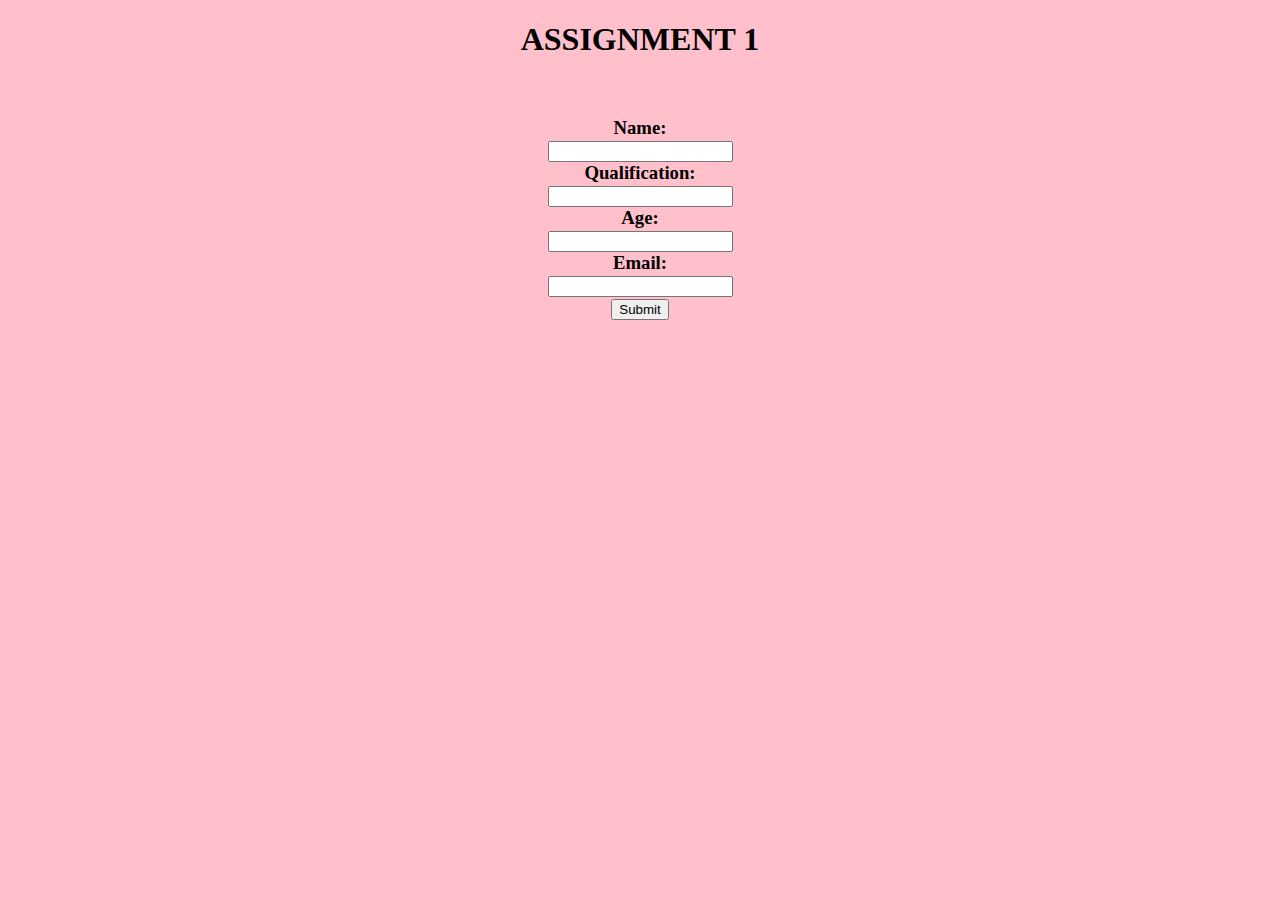
<file: Assignment/Team member 1/ASSIGNMENT 1/webpage.html>
<!DOCTYPE html>
<html lang="en">
<head>
	<meta charset='utf-8'>
	<body bgcolor="pink">

	 <form><center>
	 	<h1> ASSIGNMENT 1</h1><br>
	 	<h3>
  <label for="Name">Name:</label><br>
  <input type="text" id="Name" name="Name"><br>
  <label for="Qualification">Qualification:</label><br>
  <input type="text" id="Qualification" name="Qualification"><br>
  <label for="Age">Age:</label><br>
  <input type="text" id="Age" name="Age"><br>
  <label for="Email">Email:</label><br>
  <input type="text" id="Email" name="Email"><br>
  <input type="submit" value="Submit"></h3>

</center>
</form> </body>
</head>
</html>
</file>
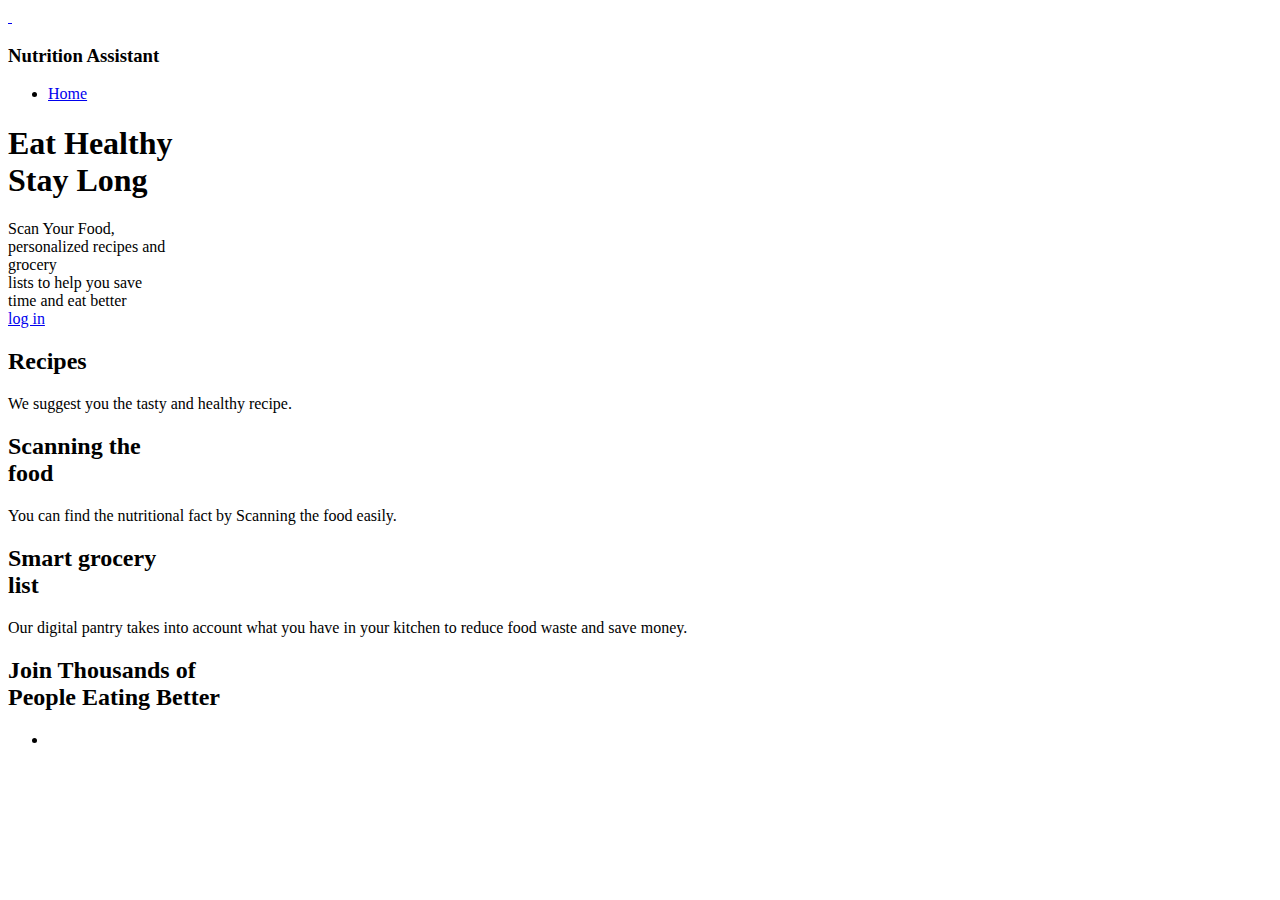
<file: Project Development Phase/Sprint 2/Template/profile.html>
<!DOCTYPE html>
<html lang="en">
<head>
<title>Nutrition Assistant Application</title>
<meta content="PlateJoy is your personal meal planning assistant, providing custom meal plans and recipes. Start your free trial to enjoy recipes tailored to your preferences and needs." name="description">
<meta charset="utf-8">
<link href="/favicon.png" rel="shortcut icon" type="image/png">
<link href="/apple-touch-icon.png" rel="apple-touch-icon">
<link href="/apple-touch-icon.png" rel="shortcut-icon">
<meta name="csrf-param" content="authenticity_token" />
<meta name="csrf-token" content="MXoBupivoEIcosJZYNT7pwHzK9Qbcw0oENsZ8UjFIchb9XsuxVHqlSqrwOqmsadk_PCfrEpHxv3v9epPZ9K5EQ" />
<meta content="4.76.00" name="app-version">
<meta content="width=device-width, initial-scale=1, maximum-scale=5, minimum-scale=1, user-scalable=yes" name="viewport">
    <style type='text/css'>.preampjs [data-preamp], .fusejs [data-fuse] {opacity: 0 !important}</style>
<script>
  !function(co,h,e,s,i,o,n){var d='documentElement';var a='className';h[d][a]+=' preampjs fusejs';
  n.k=e;co._Cohesion=n;co._Preamp={k:s,start:new Date};co._Fuse={k:i};co._Tagular={k:o};
  [e,s,i,o].map(function(x){co[x]=co[x]||function(){(co[x].q=co[x].q||[]).push([].slice.call(arguments))}});
  h.addEventListener('DOMContentLoaded',function(){co.setTimeout(function(){
  var u=h[d][a];h[d][a]=u.replace(/ ?preampjs| ?fusejs/g,'')},3e3);
  co._Preamp.docReady=co._Fuse.docReady=!0});var z=h.createElement('script');
  z.async=1;z.src='https://cdn.cohesionapps.com/cohesion/cohesion-health.min.js';h.head.appendChild(z);}
  (window,document,'cohesion','preamp','fuse','tagular',{
    tagular:{writeKey:"wk_1wdlMB0l954X8sRkq2Hb9UwTNRV",sourceKey:"src_1wdlM7mTsZtqLAea5Lkl1m2xeM1", authCookie: 'tglr_auth_id'},
    preamp:{siteId:"3HJazcKhTFrRMXQ0iSjG2G", endpoint:"https://api.hc.preamp.io/api/v1"},
    consent:{required:false}
  })
</script>
<script src="https://browser.sentry-cdn.com/6.10.0/bundle.min.js" integrity="sha384-nsIkfmMh0uiqg+AwegHcT1SMiPNWnhZmjFDwTshLTxur6ZPNaGT8vwT+vHwI5Jag" crossorigin="anonymous"></script>

  <script>
    Sentry.init({
      dsn: 'https://908471f316134004bcec6690f8c80e0e@sentry.io/273538',
      environment: 'production',
      release: '5.24.00',
      ignoreUrls: [/cdn\.mxpnl\.com/, /cdn\.segment\.com/],
      ignoreErrors: [
        /^twttr is not defined$/,
        /^\$ is not defined$/,
        /^JQuery is not defined$/,
        /^Can't find variable: \$$/,
        /^ResizeObserver loop limit exceeded$/,
        /^null is not an object \(evaluating 'document\.body\.childNodes'\)$/,

        // begin: user does early page cancel
        // see https://stackoverflow.com/questions/55738408/javascript-typeerror-cancelled-error-when-calling-fetch-on-ios
        /^TypeError: NetworkError when attempting to fetch resource$/, // firefox
        /^TypeError: Failed to fetch$/, // chrome
        /^TypeError: cancelled$/, // safari
        // end: user does early page cancel
      ],
      tracesSampleRate: 1.0,
    });
  </script>

<noscript>
  <style>
    .yesscript {
      display: none !important;
    }
  </style>
</noscript>


<link rel="stylesheet" media="all" href="https://static.platejoy.com/assets/v4_landing_pages/application-2e424c82369d08364b98218321c17b56dad5257a95c5a5fda0b4c77530036cb8.css" />
<script src="https://www.googleoptimize.com/optimize.js?id=OPT-WPTFGRZ"></script>
</head>
<body class="static pages home pages-home not-mobile-app">
<header class="non-printer-only">
<a aria-label="Skip to Main Content" class="sr-only" href="#main">&nbsp;</a>

<div class="logo-wrap">
<h3 align="left">Nutrition Assistant</h3>
<i aria-label="PlateJoy Health"></i>
</div>
<nav aria-label="Secondary" class="secondary">
<ul>
<li class="tablet-plus-only">
<a class="home" href="/">Home</a>
</li>
</ul>
</nav>
</header>

<main id="main">
<section class="hero swoosh-hero-image">
<div class="image"></div>
<div class="swoosh"></div>
<div class="content">
<h1>Eat Healthy <br class="tablet-plus-only">Stay Long</h1>
<div class="subtext">Scan Your Food, <br class="sub-tablet-only">personalized recipes and <br class="sub-tablet-only">grocery <br class="tablet-plus-only">lists to help you save <br class="sub-tablet-only">time and eat better</div>
<a class="btn btn-cta start-free-trial-cta" href="/login">log in</a>
</div>
</section>

<section class="steps">
<div class="content">
<div class="ul"><div class="li"><div class="image utensils"></div>
<h2 class="h3">Recipes<br class="non-mobile-only"></h2>
<div>We suggest you the tasty and healthy recipe.</div></div><div class="li"><div class="image list"></div>
<h2 class="h3">Scanning the <br class="non-mobile-only">food</h2>
<div>You can find the nutritional fact by Scanning the food easily.</div></div><div class="li"><div class="image delivery-truck"></div>
<h2 class="h3">Smart grocery <br class="non-mobile-only">list</h2>
<div>Our digital pantry takes into account what you have in your kitchen to reduce food waste and save money.</div></div></div>
</div>
</section>

<section class="as-seen-in">
<div class="swoosh top"></div>
<div class="swoosh bottom"></div>
<div class="content">
<h2>Join Thousands of <br>People Eating Better</h2>
<ul class="testimonials">
<li>
</main>
</file>
